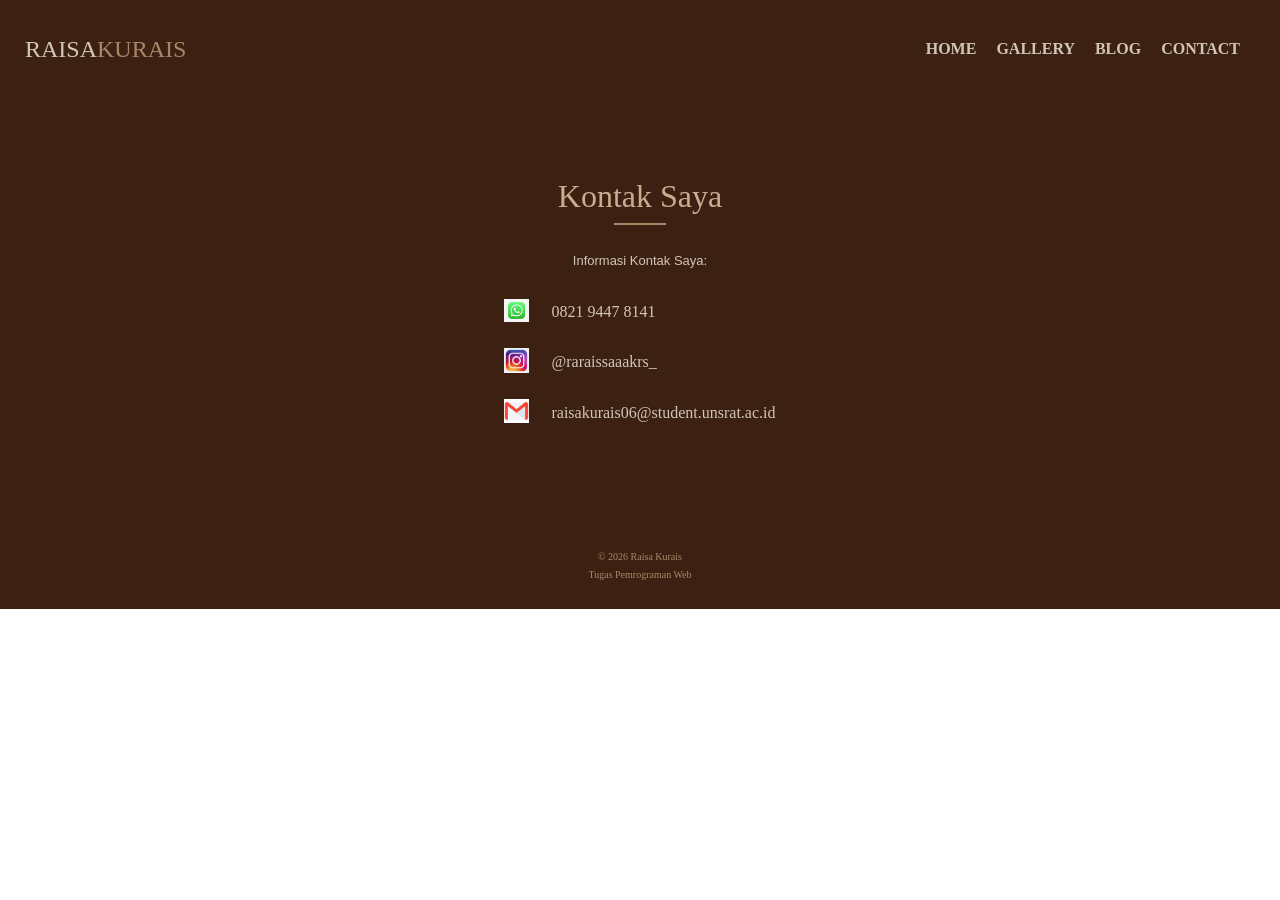
<file: contact.html>
<!DOCTYPE html>
<html>
<head>
  <meta charset="UTF-8">
  <title>Contact</title>
  <link rel="stylesheet" href="style.css"
</head>

<body>

<header>
  <table width="100%" bgcolor="#3C2113" cellspacing="25" cellpadding="0" border="0">
    <tr>
      <td width="40%">
        <font face="Arial Black" size="5" color="#D1C5B8">
          RAISA<font color="#AA8668">KURAIS</font>
        </font>
      </td>
      <td align="right">
        <nav>
          <table cellspacing="10" cellpadding="5">
            <tr>
              <td><a href="index.html"><font color="#D1C5B8"><b>HOME</b></font></a></td>
              <td><a href="gallery.html"><font color="#D1C5B8"><b>GALLERY</b></font></a></td>
              <td><a href="blog.html"><font color="#D1C5B8"><b>BLOG</b></font></a></td>
              <td><a href="contact.html"><font color="#D1C5B8"><b>CONTACT</b></font></a></td>
            </tr>
          </table>
        </nav>
      </td>
    </tr>
  </table>
</header>


<!-- CONTACT -->
<a name="contact"></a>
<table width="100%" bgcolor="#3C2113" cellpadding="80" cellspacing="0" border="0">
  <tr>
    <td align="center">
      <div class="animate-text">
      <font face="Georgia" size="6" color="#CBAC8E">Kontak Saya</font><br>
      </div>
      <hr width="50" color="#AA8668"><br>

      <font face="Arial" size="2" color="#D1C5B8">Informasi Kontak Saya:</font>
      <br><br>

      <table cellpadding="10">
        <tr>
          <td><img src="foto/logoWA.jpg" width="25"></td>
          <td><font color="#D1C5B8">0821 9447 8141</font></td>
        </tr>
        <tr>
          <td><img src="foto/logoIG.jpg" width="25"></td>
          <td><font color="#D1C5B8">@raraissaaakrs_</font></td>
        </tr>
        <tr>
          <td><img src="foto/logoEmail.png" width="25"></td>
          <td><font color="#D1C5B8">raisakurais06@student.unsrat.ac.id</font></td>
        </tr>
      </table>

    </td>
  </tr>
</table>

<!-- FOOTER -->
<footer>
  <table width="100%" bgcolor="#3C2113" cellpadding="25">
    <tr>
      <td align="center">
        <font size="1" color="#AA8668">
          &copy; 2026 Raisa Kurais<br>
          Tugas Pemrograman Web
        </font>
      </td>
    </tr>
  </table>
</footer>

<script src="script.js"></script>
</body>
</html>
</file>
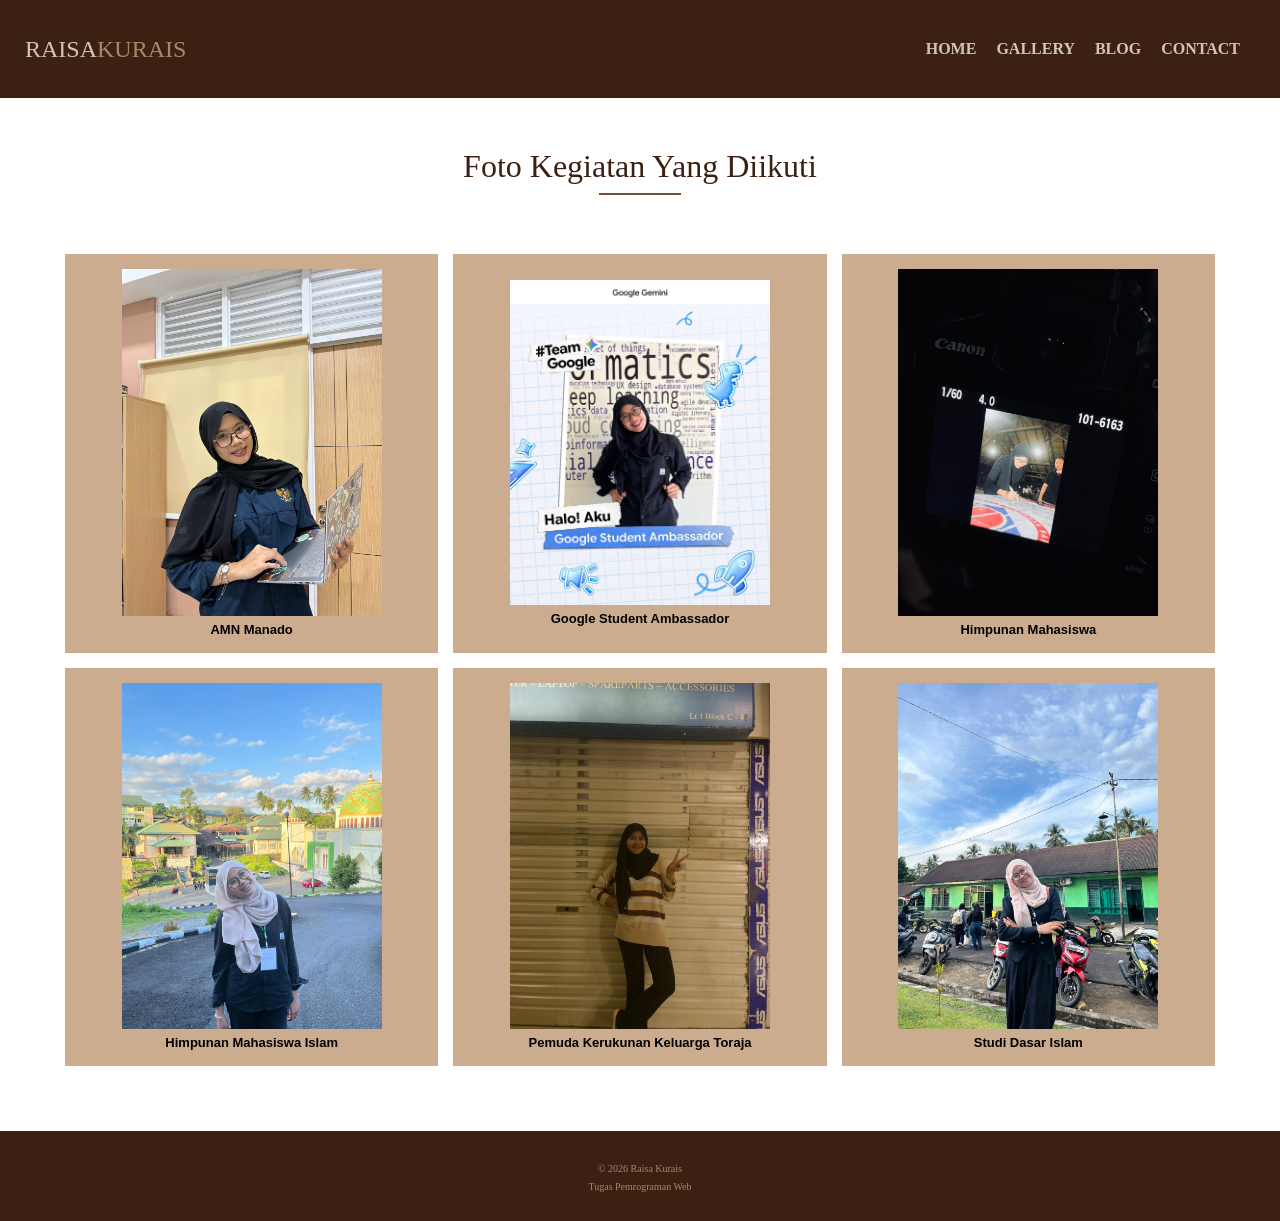
<file: gallery.html>
<!DOCTYPE html>
<html>
<head>
  <meta charset="UTF-8">
  <title>Gallery</title>
  <link rel="stylesheet" href="style.css"
</head>

<body>

<header>
  <table width="100%" bgcolor="#3C2113" cellspacing="25" cellpadding="0" border="0">
    <tr>
      <td width="40%">
        <font face="Arial Black" size="5" color="#D1C5B8">
          RAISA<font color="#AA8668">KURAIS</font>
        </font>
      </td>
      <td align="right">
        <nav>
          <table cellspacing="10" cellpadding="5">
            <tr>
              <td><a href="index.html"><font color="#D1C5B8"><b>HOME</b></font></a></td>
              <td><a href="gallery.html"><font color="#D1C5B8"><b>GALLERY</b></font></a></td>
              <td><a href="blog.html"><font color="#D1C5B8"><b>BLOG</b></font></a></td>
              <td><a href="contact.html"><font color="#D1C5B8"><b>CONTACT</b></font></a></td>
            </tr>
          </table>
        </nav>
      </td>
    </tr>
  </table>
</header>

<!-- GALLERY -->
<a name="gallery"></a>
<table width="100%" cellpadding="50" cellspacing="0" border="0">
  <tr>
    <td align="center">
      <div class="animate-text">
      <font face="Georgia" size="6" color="#3C2113">Foto Kegiatan Yang Diikuti</font><br>
      </div>
      <hr width="80" color="#785036" size="2"><br><br>
      <div class="gallery-grid">
      <table width="100%" border="0" cellpadding="15" cellspacing="15">
        <tr align="center">
          <td width="33%" bgcolor="#CBAC8E" class="blog-content">
            <div class="blog-content animate-text">
            <img src="foto/AMN.jpeg" width="260"><br>
            <font face="Arial" size="2"><b>AMN Manado</b></font>
            </div>
          </td>
          <td width="33%" bgcolor="#CBAC8E" class="blog-content">
            <div class="blog-content animate-text">
            <img src="foto/GSA.jpeg" width="260"><br>
            <font face="Arial" size="2"><b>Google Student Ambassador</b></font>
            </div>
          </td>
          <td width="33%" bgcolor="#CBAC8E" class="blog-content">
            <div class="blog-content animate-text">
            <img src="foto/HIMA.jpeg" width="260"><br>
            <font face="Arial" size="2"><b>Himpunan Mahasiswa</b></font>
            </div>
          </td>
        </tr>

        <tr align="center">
          <td bgcolor="#CBAC8E" class="blog-content">
            <div class="blog-content animate-text">
            <img src="foto/HMI.jpeg" width="260"><br>
            <font face="Arial" size="2"><b>Himpunan Mahasiswa Islam</b></font>
            </div>
          </td>
          <td bgcolor="#CBAC8E" class="blog-content">
            <div class="blog-content animate-text">
            <img src="foto/PKKT.jpeg" width="260"><br>
            <font face="Arial" size="2"><b>Pemuda Kerukunan Keluarga Toraja</b></font>
            </div>
          </td>
          <td bgcolor="#CBAC8E" class="blog-content">
            <div class="blog-content animate-text">
            <img src="foto/SDI.jpeg" width="260"><br>
            <font face="Arial" size="2"><b>Studi Dasar Islam</b></font>
            </div>
      </div>
          </td>
        </tr>
      </table>
    </td>
  </tr>
</table>

<!-- FOOTER -->
<footer>
  <table width="100%" bgcolor="#3C2113" cellpadding="25">
    <tr>
      <td align="center">
        <font size="1" color="#AA8668">
          &copy; 2026 Raisa Kurais<br>
          Tugas Pemrograman Web
        </font>
      </td>
    </tr>
  </table>
</footer>

<script src="script.js"></script>
</body>
</html>
</file>
<file: style.css>
/* 1. Definisi Keyframes untuk animasi masuk (Fade In) */
@keyframes fadeInPage {
    0% {
        opacity: 0;
        transform: translateY(20px); 
    }
    100% {
        opacity: 1;
        transform: translateY(0);
    }
}

/* 2. Definisi Keyframes untuk teks yang muncul mendatar */
@keyframes slideInLeft {
    from {
        opacity: 0;
        transform: translateX(-50px);
    }
    to {
        opacity: 1;
        transform: translateX(0);
    }
}

/* 3. Terapkan animasi pada Body agar seluruh halaman teranimasi saat dimuat */
body {
    animation: fadeInPage 1.2s ease-out;
    margin: 0;
    padding: 0;
    overflow-x: hidden;
}

/* 4. Animasi khusus untuk judul besar atau Hero Section */
.animate-text {
    animation: slideInLeft 1s ease-out;
}

/* 5. Efek Hover untuk Link Navigasi agar lebih interaktif */
nav a {
    text-decoration: none;
    transition: 0.3s; 
}

nav a:hover {
    color: #AA8668 !important; 
    letter-spacing: 1px; 
}

/* 6. Animasi untuk elemen gambar atau blog agar muncul bergantian */
.blog-content {
    transition: transform 0.5s;
}

.blog-content:hover {
    transform: scale(1.02); 
}

.hero-image {
    border-radius: 0;
    border: 5px solid #D1C5B8;
    box-shadow: 0 10px 20px rgba(0,0,0,0.2);
    overflow: hidden;

    animation: zoomOut 1s ease forwards;
}

/* 6. Animasi Gambar (CSS Keyframes Animation Zoom Out) */
@keyframes zoomOut {
    from {
        transform: scale(1.3); 
    }
    to {
        transform: scale(1);
    }
}
</file>
